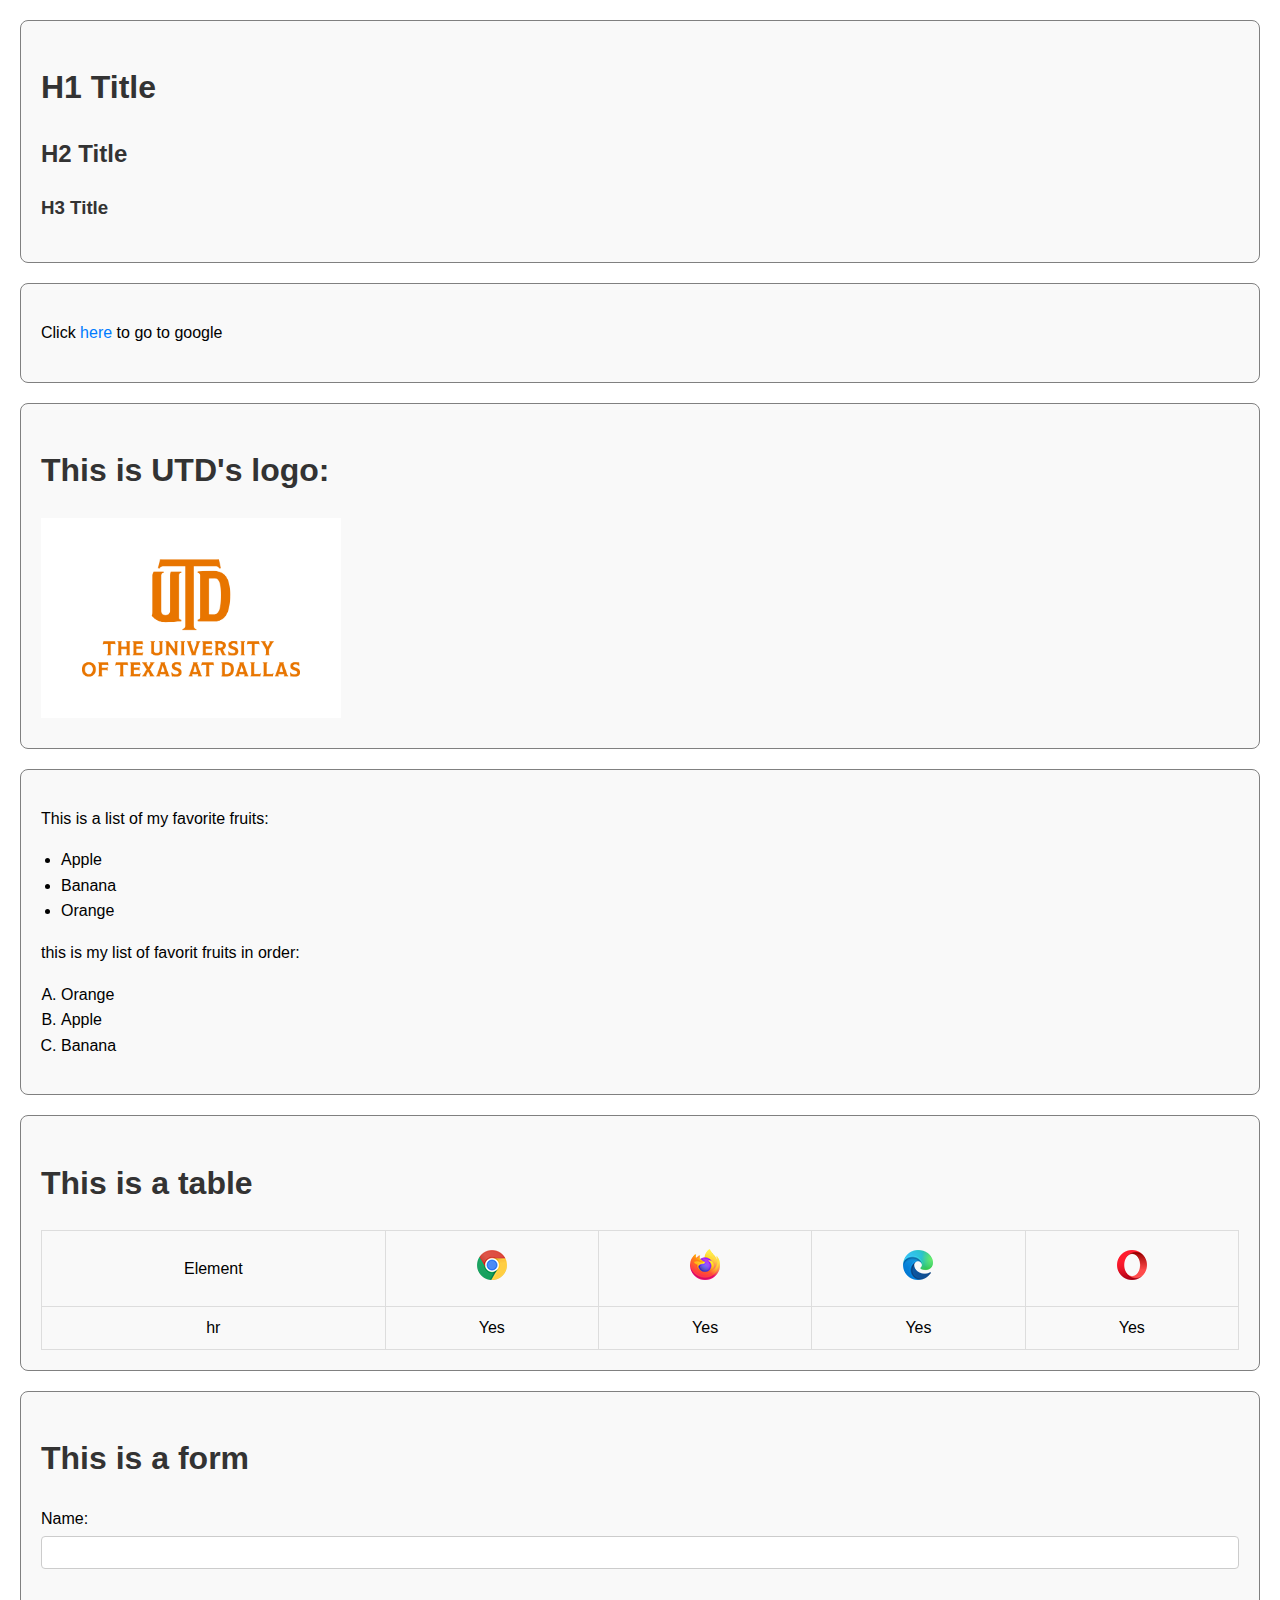
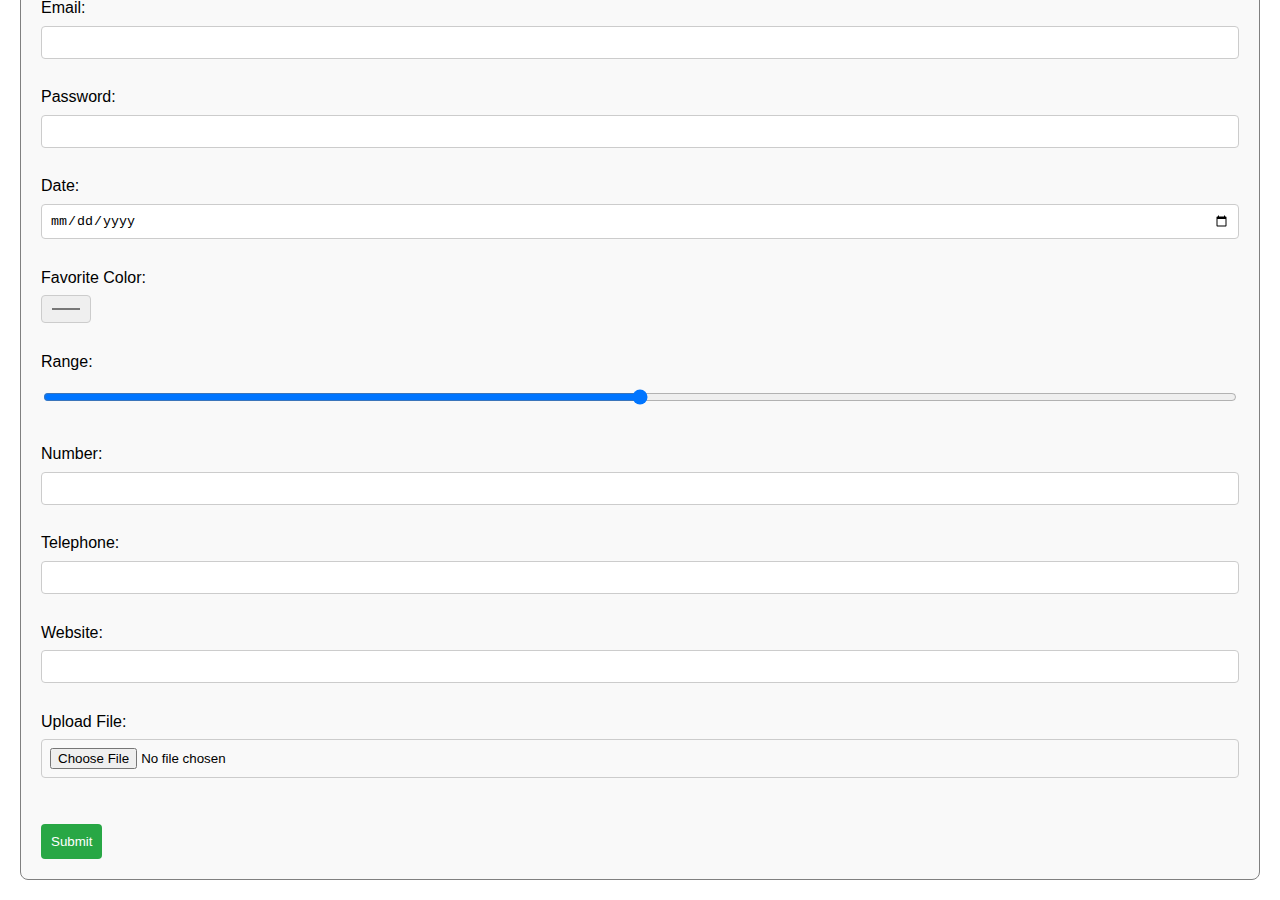
<file: index.html>
<!DOCTYPE html>
<html lang="en">

<head>
    <meta charset="UTF-8">
    <meta name="viewport" content="width=device-width, initial-scale=1.0">
    <title>My First Webpage</title>
    <link rel="stylesheet" href="styles.css">
</head>

<body>
    <!-- headers -->
    <section>
        <h1>H1 Title</h1>
        <h2>H2 Title</h2>
        <h3>H3 Title</h3>
    </section>
    <!-- hyperlinks -->
    <section>
        <p>Click <a href="http://www.google.com" target="_blank">here</a> to go to google</p>
    </section>
    <!-- images -->
    <section>
        <h1>This is UTD's logo:</h1>
        <a href="utd-logo.jpg" download>
            <img width="300px" height="200px" src="img/utd-logo.jpg">
        </a>
    </section>
    <!-- lists -->
    <section>
        <p>This is a list of my favorite fruits:</p>
        <menu>
            <li>Apple</li>
            <li>Banana</li>
            <li>Orange</li>
        </menu>
        <p>this is my list of favorit fruits in order:</p>
        <ol type="A">
            <li>Orange</li>
            <li>Apple</li>
            <li>Banana</li>
        </ol>
    </section>
    <!-- tables -->
    <section>
        <h1>This is a table</h1>
        <table>
            <tr>
                <td>Element</td>
                <td><img src="img/compatible_chrome.png"></td>
                <td><img src="img/compatible_firefox.png"></td>
                <td><img src="img/compatible_edge.png"></td>
                <td><img src="img/compatible_opera.png"></td>
            </tr>
            <tr>
                <td>hr</td>
                <td>Yes</td>
                <td>Yes</td>
                <td>Yes</td>
                <td>Yes</td>
            </tr>
        </table>
    </section>
    <!-- forms -->
    <section>
        <h1>This is a form</h1>
        <form action="form.php" method="post">
            <label for="name">Name:</label>
            <input type="text" id="name" name="name" required>
            <br>
            <label for="email">Email:</label>
            <input type="email" id="email" name="email" required>
            <br>
            <label for="password">Password:</label>
            <input type="password" id="password" name="password" required>
            <br>
            <label for="date">Date:</label>
            <input type="date" id="date" name="date">
            <br>
            <label for="color">Favorite Color:</label>
            <input type="color" id="color" name="color">
            <br>
            <label for="range">Range:</label>
            <input type="range" id="range" name="range" min="0" max="100">
            <br>
            <label for="number">Number:</label>
            <input type="number" id="number" name="number" min="1" max="10">
            <br>
            <label for="tel">Telephone:</label>
            <input type="tel" id="tel" name="tel">
            <br>
            <label for="url">Website:</label>
            <input type="url" id="url" name="url">
            <br>
            <label for="file">Upload File:</label>
            <input type="file" id="file" name="file">
            <br>
            <input type="submit" value="Submit">
        </form>
    </section>
</body>

</html>
</file>
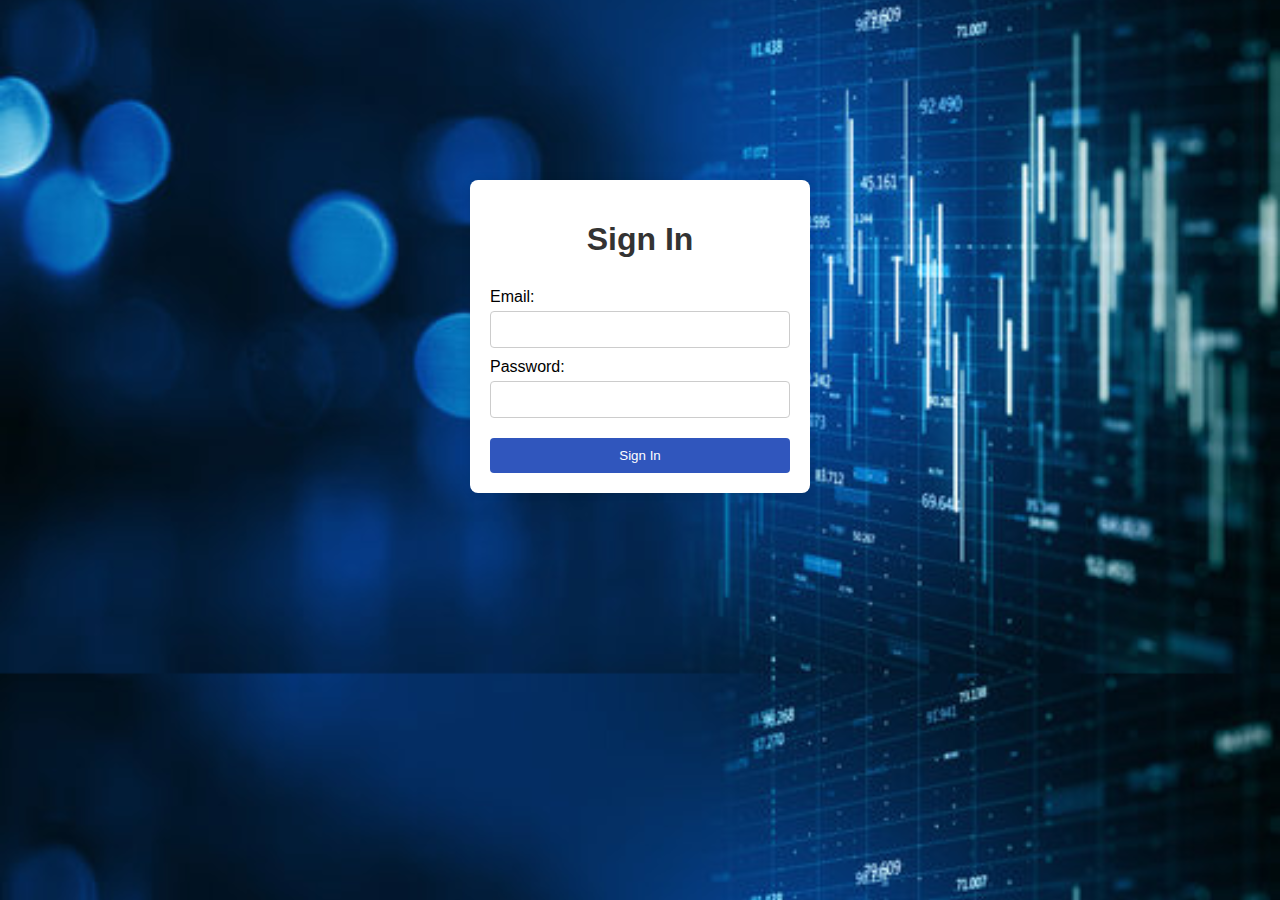
<file: signin/signin.html>
<!DOCTYPE html>
<html lang="en">

<head>
    <meta charset="UTF-8">
    <meta name="viewport" content="width=device-width, initial-scale=1.0">
    <title>Sign In</title>
    <link rel="stylesheet" href="signin.css">
</head>

<body>
    <div class="signin-container">
        <h1>Sign In</h1>
        <p id="message"></p>
        <form action="javascript:void(0);" method="post" onsubmit="validateSignIn()">
            <label for="email">Email:</label>
            <input type="email" id="email" name="email" required>
            <label for="password">Password:</label>
            <input type="password" id="password" name="password" required>
            <input type="submit" value="Sign In">
        </form>
    </div>
    <script src="signin.js"></script>
</body>

</html>
</file>
<file: styles.css>
body {
    font-family: Arial, sans-serif;
    line-height: 1.6;
    margin: 0;
    padding: 0;
}

section {
    padding: 20px;
    margin: 20px;
    border: 1px solid gray;
    border-radius: 8px;
    background-color: #f9f9f9;
}

h1,
h2,
h3 {
    color: #333;
}

a {
    color: #007BFF;
    text-decoration: none;
}

a:hover {
    text-decoration: underline;
}

img {
    display: block;
    margin: 10px 0;
}

menu,
ol {
    padding-left: 20px;
}

table {
    width: 100%;
    border-collapse: collapse;
}

table,
th,
td {
    border: 1px solid #ddd;
}

th,
td {
    padding: 8px;
    text-align: center;
    /* Center-align text and images in table cells */
}

td img {
    display: inline-block;
    /* Ensure images are inline elements */
}

form {
    display: flex;
    flex-direction: column;
}

input[type="text"],
input[type="email"],
input[type="password"],
input[type="date"],
input[type="color"],
input[type="range"],
input[type="number"],
input[type="tel"],
input[type="url"],
input[type="file"] {
    padding: 8px;
    margin-top: 5px;
    border: 1px solid #ccc;
    border-radius: 4px;
    flex: 1;
    /* Allow input fields to grow */
}

input[type="submit"] {
    margin-top: 20px;
    padding: 10px;
    border: none;
    border-radius: 4px;
    background-color: #28a745;
    color: white;
    cursor: pointer;
    align-self: flex-start;
    /* Align submit button to the start */
}

input[type="submit"]:hover {
    background-color: #218838;
}
</file>
<file: signin/signin.css>
body {
    font-family: Arial, sans-serif;
    background-image: url("../img/sign_in_wallpaper.jpg");
    background-size: cover;
    background-position: center;
    display: flex;
    justify-content: center;
    margin: 0;
}

.signin-container {
    background-color: white;
    padding: 20px;
    border-radius: 8px;
    box-shadow: 0 0 10px rgba(0, 0, 0, 0.1);
    width: 300px;
    height: auto;
    margin-top: 20vh;
    text-align: center;
}

h1 {
    margin-bottom: 20px;
    color: #333;
}

form {
    display: flex;
    flex-direction: column;
}

label {
    margin-top: 10px;
    text-align: left;
}

input[type="email"],
input[type="password"] {
    padding: 10px;
    margin-top: 5px;
    border: 1px solid #ccc;
    border-radius: 4px;
    flex: 1;
}

input[type="submit"] {
    margin-top: 20px;
    padding: 10px;
    border: none;
    border-radius: 4px;
    background-color: rgb(48, 86, 189);
    color: white;
    cursor: pointer;
}

input[type="submit"]:hover {
    background-color: rgb(70, 101, 185);
}
</file>
